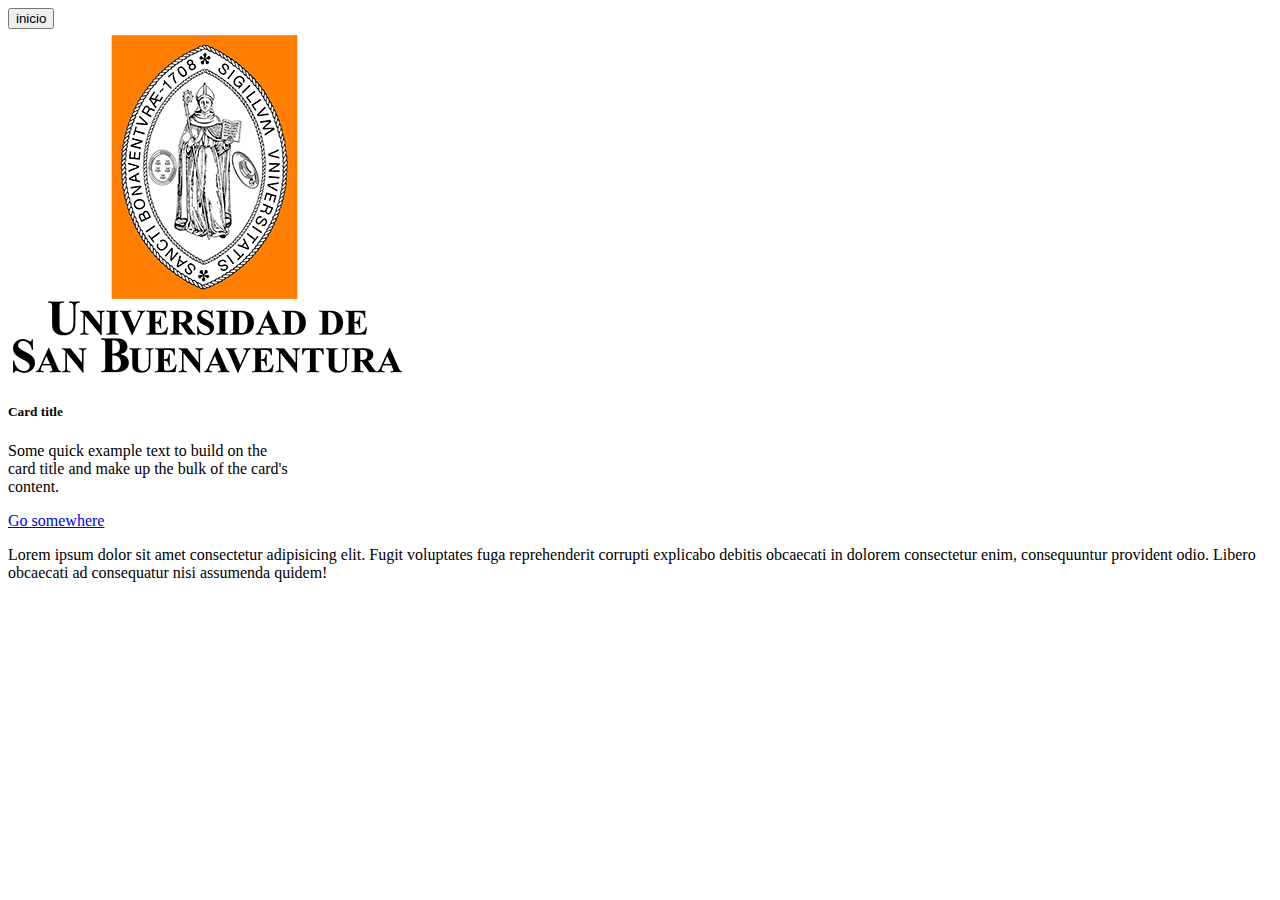
<file: semestre1.html>
<!DOCTYPE html>
<html lang="en">
<head>
    <meta charset="UTF-8">
    <meta name="viewport" content="width=device-width, initial-scale=1.0">
    <title>Closet VR</title>
    <link rel="icon" type="image/jpg" href="img/icono.ico">
    <!-- <link rel="stylesheet" href="css/estilos.css">-->
    <link href="https://cdn.jsdelivr.net/npm/bootstrap@5.0.2/dist/css/bootstrap.min.css" rel="stylesheet" integrity="sha384-EVSTQN3/azprG1Anm3QDgpJLIm9Nao0Yz1ztcQTwFspd3yD65VohhpuuCOmLASjC" crossorigin="anonymous">
    <script src="https://cdn.jsdelivr.net/npm/bootstrap@5.0.2/dist/js/bootstrap.bundle.min.js" integrity="sha384-MrcW6ZMFYlzcLA8Nl+NtUVF0sA7MsXsP1UyJoMp4YLEuNSfAP+JcXn/tWtIaxVXM" crossorigin="anonymous"></script>
    <script src="https://cdn.jsdelivr.net/npm/@popperjs/core@2.9.2/dist/umd/popper.min.js" integrity="sha384-IQsoLXl5PILFhosVNubq5LC7Qb9DXgDA9i+tQ8Zj3iwWAwPtgFTxbJ8NT4GN1R8p" crossorigin="anonymous"></script>
<script src="https://cdn.jsdelivr.net/npm/bootstrap@5.0.2/dist/js/bootstrap.min.js" integrity="sha384-cVKIPhGWiC2Al4u+LWgxfKTRIcfu0JTxR+EQDz/bgldoEyl4H0zUF0QKbrJ0EcQF" crossorigin="anonymous"></script>
</head>
<body class="container">
    <nav>
        <a href="index.html">
            <button class="btn btn-dark">inicio</button>
        </a>
    </nav>
    <div class="card" style="width: 18rem;">
        <img src="IMG/logo usb.png" class="card-img-top" alt="...">
        <div class="card-body">
          <h5 class="card-title">Card title</h5>
          <p class="card-text">Some quick example text to build on the card title and make up the bulk of the card's content.</p>
          <a href="#" class="btn btn-primary">Go somewhere</a>
        </div>
      </div>
   <p>Lorem ipsum dolor sit amet consectetur adipisicing elit. Fugit voluptates fuga reprehenderit corrupti explicabo debitis obcaecati in dolorem consectetur enim, consequuntur provident odio. Libero obcaecati ad consequatur nisi assumenda quidem!</p> 
</body>
</html>
</file>
